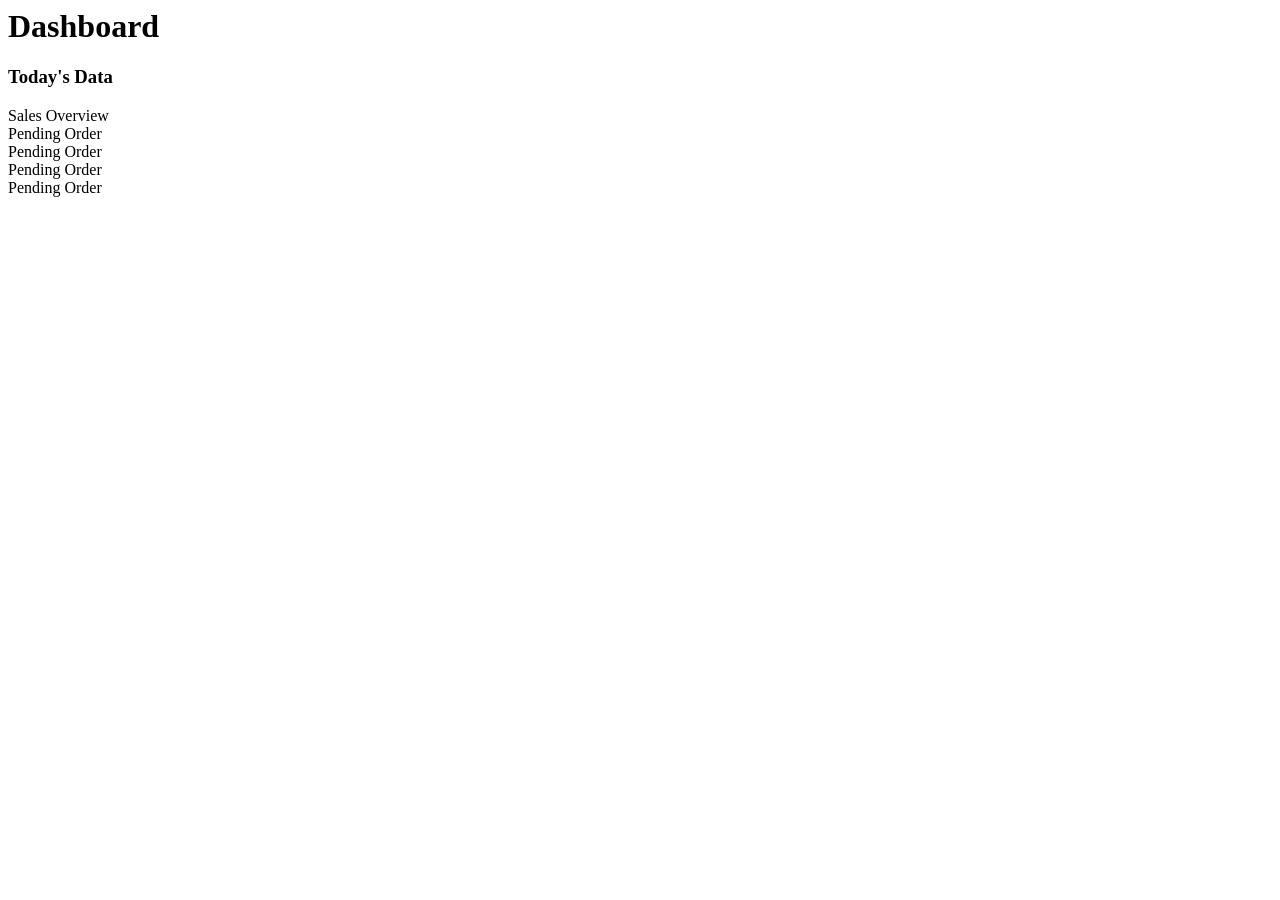
<file: frontend/components/sidebar/main.html>
<body>
  <!-- Main section -->
  <main>
    <h1>Dashboard</h1>
    <!-- <div class="date">
      <input type="date" />
    </div> -->
    <div class="card-container">
      <h3>Today's Data</h3>
      <!-- Sales -->
      <div class="sales">
        <span class="card-title"> Sales Overview</span>
        <div class="sales-activities">
          <div class="pending-order">
            <div class="pending-order">
              <span>Pending Order</span>
            </div>
            <span>Pending Order</span>
          </div>
          <div class="pending-order">
            <span>Pending Order</span>
          </div>
          <div class="pending-order">
            <span>Pending Order</span>
          </div>
        </div>
      </div>
    </div>
  </main>
</body>
</file>
